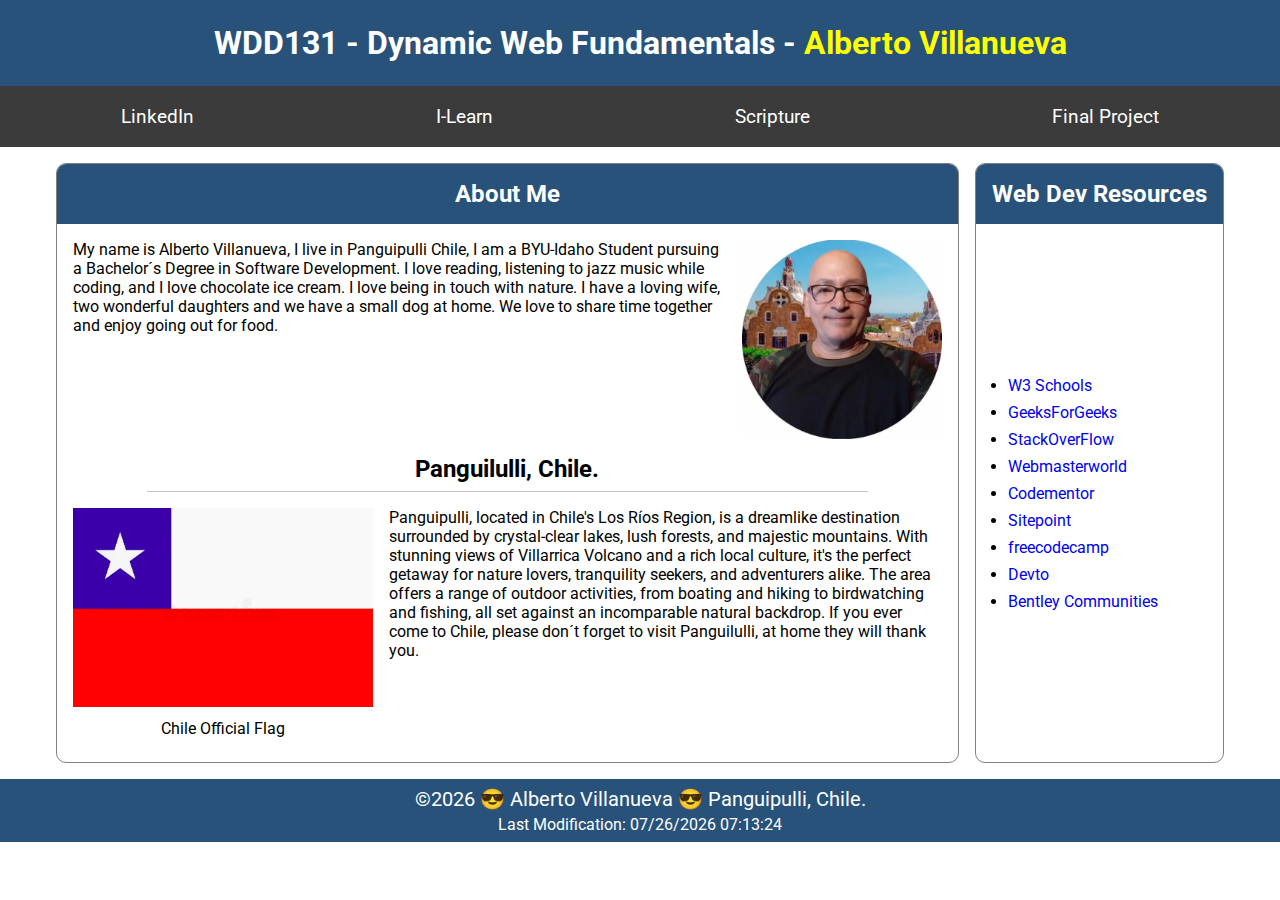
<file: index.html>
<!DOCTYPE html>
<html lang="en">
<head>
    <meta charset="UTF-8">
    <meta name="viewport" content="width=device-width, initial-scale=1.0">
    <meta name="author" content="Alberto Villanueva">
    <meta
        name="description"
        content="This page is an assignment of the course
                 WDD131 Dynamic Web Fundamentals, it focuses on web design
                 good practices. It requires the Student the use of Javascript 
                 code to dynamicaly insert content within some html tags. It 
                 also requires the use of css and Javascript to support this 
                 functionality. This assignment is also a way to interact with
                 other students, so we are asked about to share this page link 
                 with other peer students through an MS Teams Forum. The content 
                 of this page was written by Alberto Villanueva">
    <title>WDD 131 - Dynamic Web Fundamentals - Alberto Villanueva"</title>
    <link rel="preconnect" href="https://fonts.googleapis.com">
    <link rel="preconnect" href="https://fonts.gstatic.com" crossorigin>
    <link href="https://fonts.googleapis.com/css2?family=Roboto:ital,wght@0,100;0,300;0,400;0,500;0,700;0,900;1,100;1,300;1,400;1,500;1,700;1,900&display=swap" rel="stylesheet">
    <link rel="stylesheet" href="styles/base.css">
    <script src="scripts/getdates.js" defer></script>
</head>
<body>
    <header>
        <h1 class="headline">WDD131 - Dynamic Web Fundamentals - <span class="yellow">Alberto Villanueva</span></h1>
        <nav>
            <a href="http://www.linkedin.com/in/alberto-dario-villanueva-gudiño-b736a047" target="_blank">LinkedIn</a>
            <a href="https://www.ilearn.com/" target="_blank">I-Learn</a>
            <a href="https://www.churchofjesuschrist.org/study/scriptures/nt/rev/3?id=p20&lang=eng#p20" target="_blank">Scripture</a>
            <a href="#" target="_blank">Final Project</a>
        </nav>
    </header>
    <main>
        <section class="card-border">
            <h2 class="card-title">About Me</h2>
            <div class="card-content">
                <p>
                    My name is Alberto Villanueva, I live in Panguipulli Chile, 
                    I am a BYU-Idaho Student pursuing a Bachelor´s Degree in 
                    Software Development. I love reading, listening to jazz music while
                    coding, and I love chocolate ice cream. I love being in touch with
                    nature. I have a loving wife, two wonderful daughters and we have a 
                    small dog at home. We love to share time together and enjoy going out for
                    food.
                </p>
                <img src="images/AlbertoVillanueva.webp" alt="Profile Picture Alberto Villanueva" width="200" height="100">
            </div>
            <div>
                <h2 class="title-place">Panguilulli, Chile.</h2>
                <div class="card-content">
                    <figure>
                        <img src = "images/Bandera_de_Panguipulli.webp" alt = "Placeholder" width = "300" height = "199">
                        <figcaption>Chile Official Flag</figcaption>
                    </figure>
                    <p>
                        Panguipulli, located in Chile's Los Ríos Region, is a dreamlike destination 
                        surrounded by crystal-clear lakes, lush forests, and majestic mountains. 
                        With stunning views of Villarrica Volcano and a rich local culture, it's the 
                        perfect getaway for nature lovers, tranquility seekers, and adventurers alike.
                        The area offers a range of outdoor activities, from boating and hiking to 
                        birdwatching and fishing, all set against an incomparable natural backdrop.
                        If you ever come to Chile, please don´t forget to visit Panguilulli, at home
                        they will thank you.
                    </p>
                </div>
            </div>
        </section>
        <section class="card card-border">
            <h2 class="card-title">Web Dev Resources</h2>
            <ul>
                <li>
                    <a href="https://www.w3schools.com/" target="_blank">W3 Schools</a>
                </li>
                <li>
                    <a href="https://www.geeksforgeeks.org/" target="_blank">GeeksForGeeks</a>
                </li>
                <li>
                    <a href="https://stackoverflow.com/" target="_blank">StackOverFlow</a>
                </li>
                <li>
                    <a href="https://www.webmasterworld.com/" target="_blank">Webmasterworld</a>
                </li>
                <li>
                    <a href="https://www.codementor.io/" target="_blank">Codementor</a>
                </li>
                <li>
                    <a href="https://www.sitepoint.com/" target="_blank">Sitepoint</a>
                </li>
                <li>
                    <a href="https://www.freecodecamp.org/" target="_blank">freecodecamp</a>
                </li>

                <li>
                    <a href="https://dev.to/" target="_blank">Devto</a>
                </li>
                <li>
                    <a href="https://bentleysystems.service-now.com/community" target="_blank">Bentley Communities</a>
                </li>
            </ul>
        </section>
    </main>
    <footer class="headline">
        <p>&copy;<span id="currentyear"></span> 😎 Alberto Villanueva 😎 Panguipulli, Chile.</p>
        <p id="lastModified" class="highlighted"></p>
    </footer>
    
</body>
</html>
</file>
<file: week02/eventListener/index.html>
<!DOCTYPE html>
<html lang="en">
<head>
    <meta charset="UTF-8">
    <meta name="viewport" content="width=device-width, initial-scale=1.0">
    <title>Event Listener Sample</title>
    <script src="scripts/event.js" defer></script>

</head>
<body>
    <input id="inputBox" type="text" />
    <button id="submitButton">Submit</button>
    <p id="output"></p>
</body>
</html>
</file>
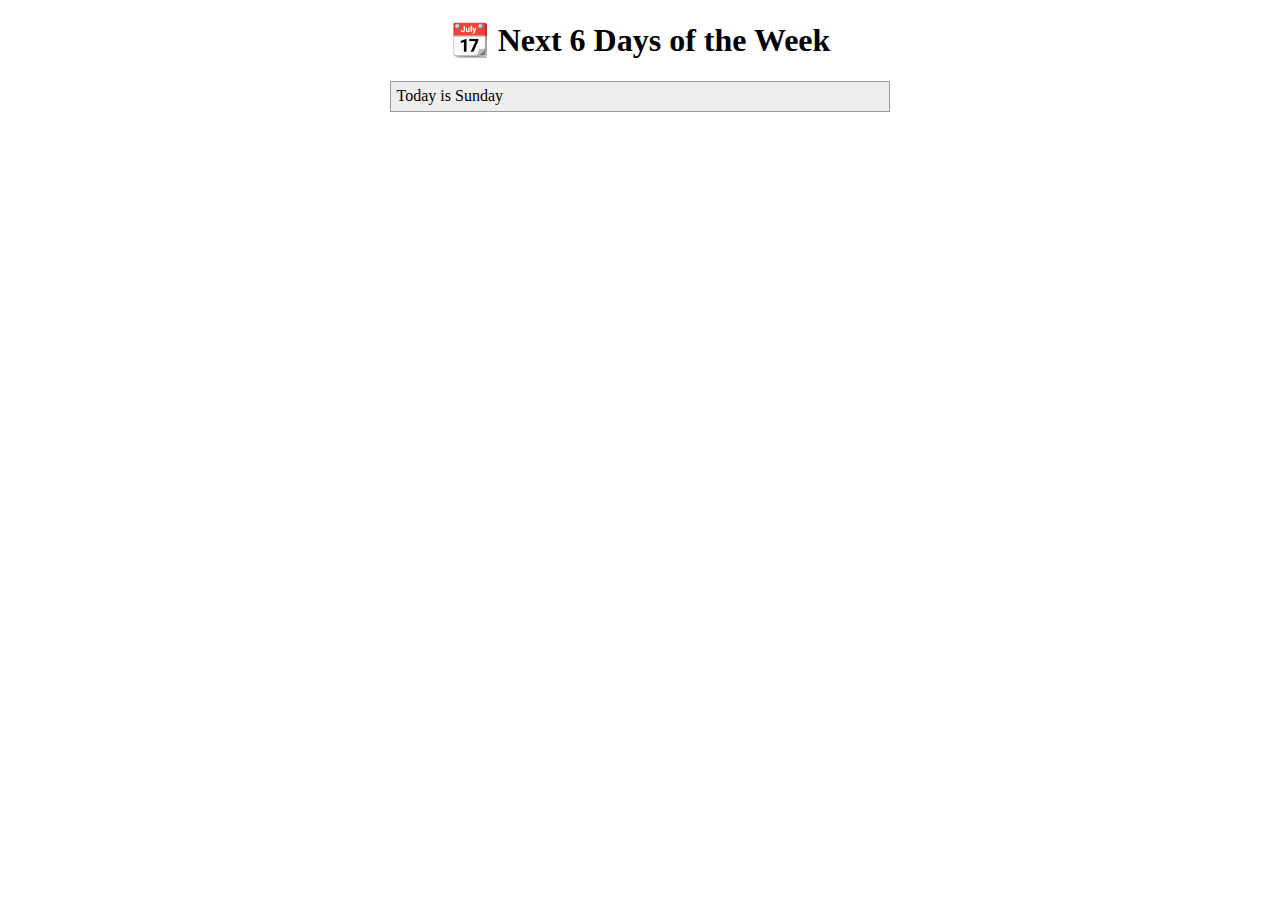
<file: week02/next-six-days/index.html>
<!DOCTYPE html>
<html>
<head>
    <title>Mostrar los próximos días</title>
    
    <link rel="stylesheet" href="styles/style.css">
    <script src="scripts/script.js" defer></script>
    
</head>
<body>
    <h1>📆  Next 6 Days of the Week</h1>
    <p id="today"></p>
    <ul id="future-days-of-the-week"></ul>
   
</body>
</html>
</file>
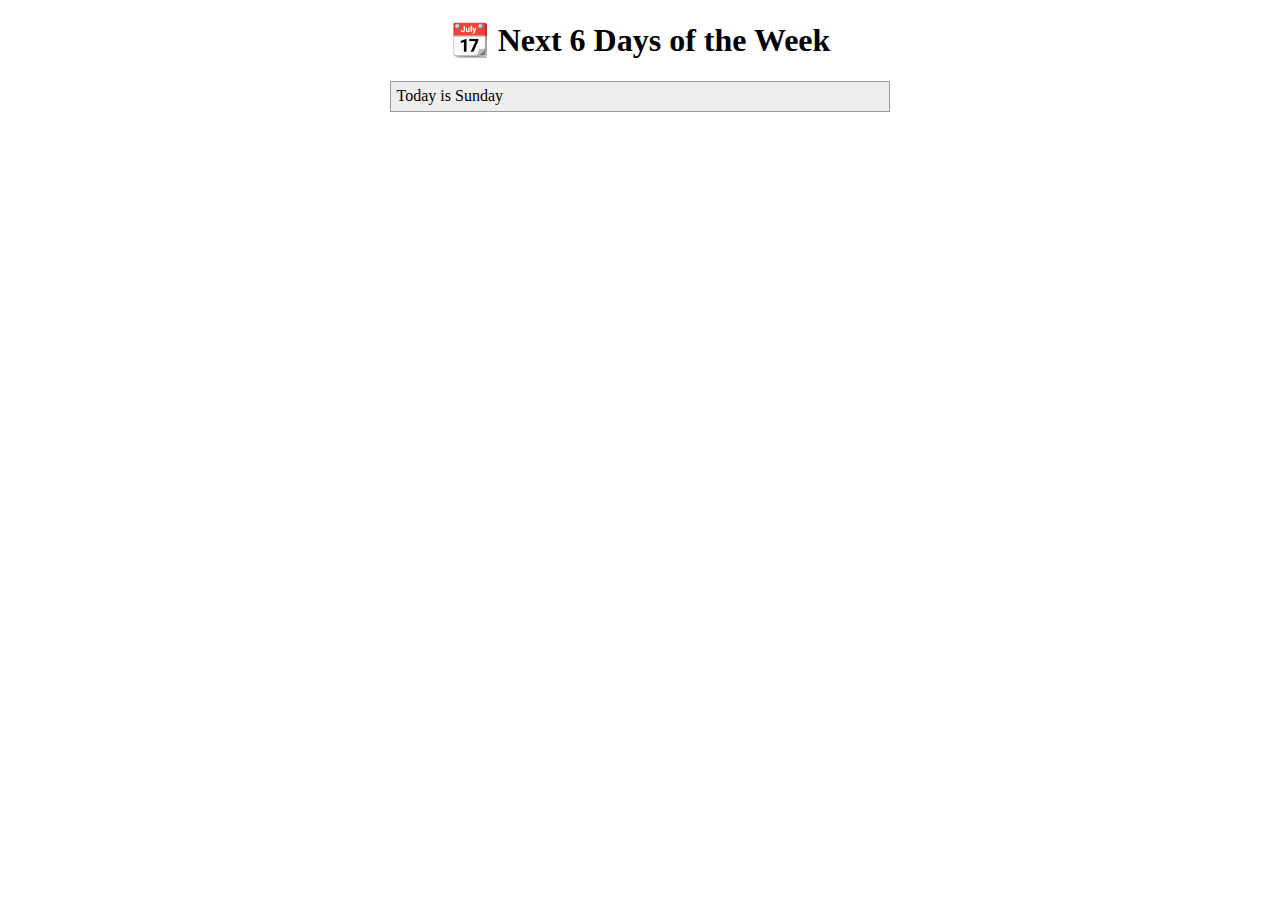
<file: week02/nextsixdays/index.html>
<!DOCTYPE html>
<html>
<head>
    <title>Mostrar los próximos días</title>
    <script src="scripts/script.js" defer></script>
    <link rel="stylesheet" href="styles/style.css">
</head>
<body>
    <h1>📆  Next 6 Days of the Week</h1>
    <p id="today"></p>
    <ul id="future-days-of-the-week"></ul>
   
</body>
</html>
</file>
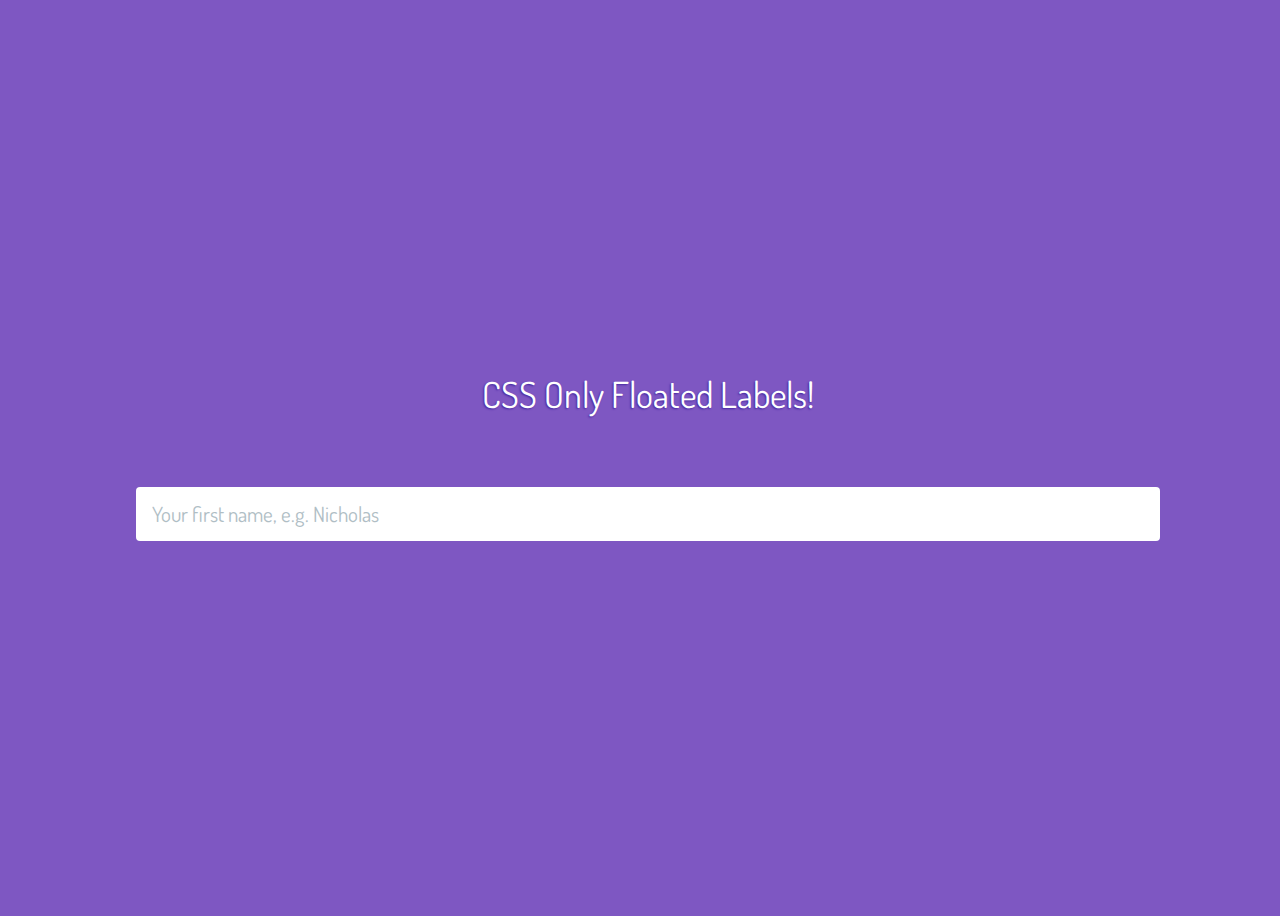
<file: week03/pseudoclass/index.html>
<!DOCTYPE html>
<html lang="en">
<head>
    <meta charset="UTF-8">
    <meta name="viewport" content="width=device-width, initial-scale=1.0">
    <title>CSS PseudoClasses</title>
    <link href="pseudoclass.css" rel="stylesheet">
</head>
<body>
    <div class="Wrapper"> 
        <h1 class="Title">CSS Only Floated Labels!</h1>
        <div class="Input">
          <input type="text" id="input" class="Input-text" placeholder="Your first name, e.g. Nicholas">
          <label for="input" class="Input-label">First name</label>
        </div>
      </div>
    
</body>
</html>
</file>
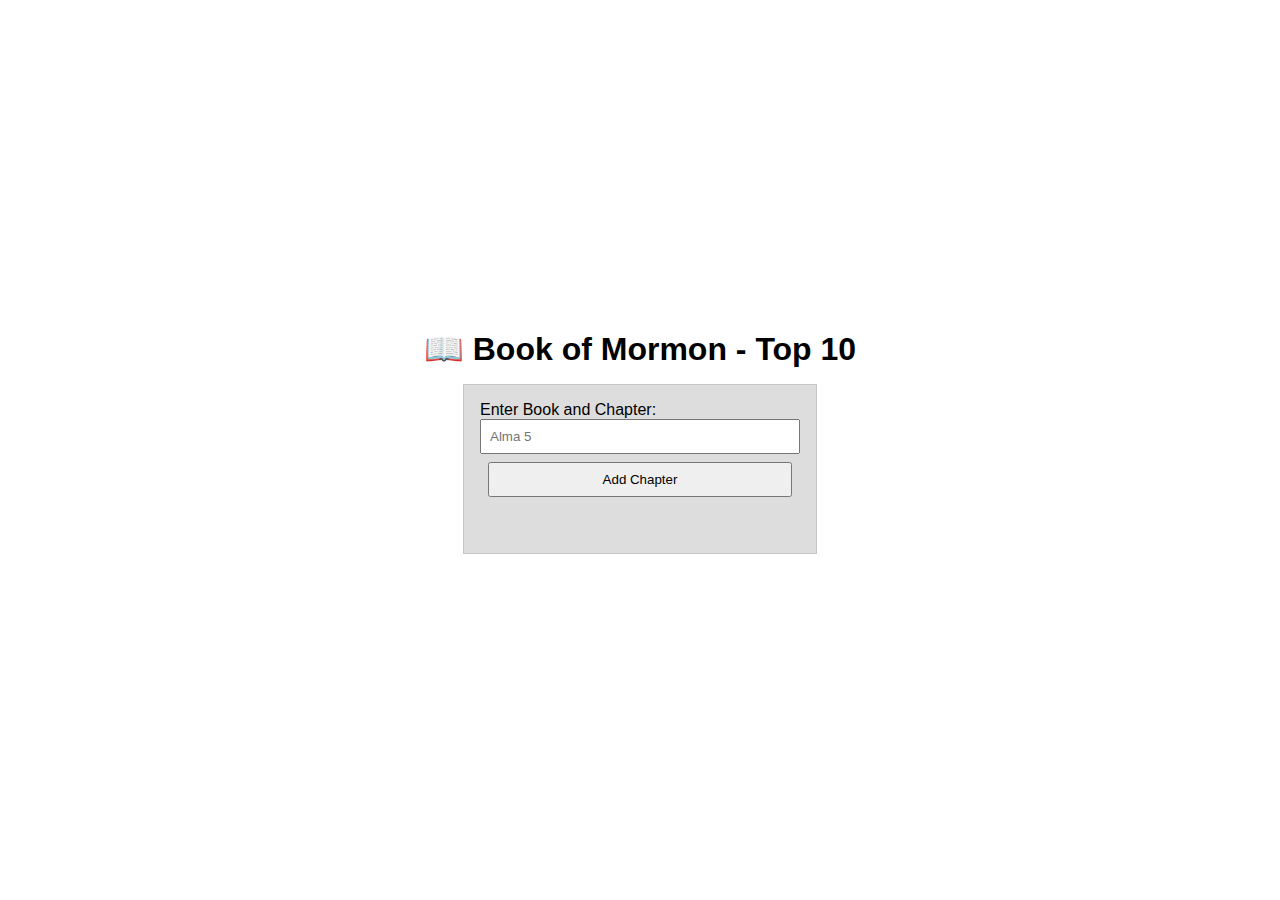
<file: week02/bom.html>
<!DOCTYPE html>
<html lang="en">
<head>
    <meta charset="UTF-8">
    <meta name="viewport" content="width=device-width, initial-scale=1.0">
    <title>Document</title>
    <link rel="stylesheet" href="styles/styles.css">
    <script src="scripts/bom.js" defer></script>
</head>
<body>
    <h1>📖 Book of Mormon - Top 10</h1>
<main>
	<label for="favchap">Enter Book and Chapter: </label>
	<input type="text" id="favchap" placeholder="Alma 5">
	<button type="submit">Add Chapter</button>
	<ul id="list"></ul>
</main>
</body>
</html>
</file>
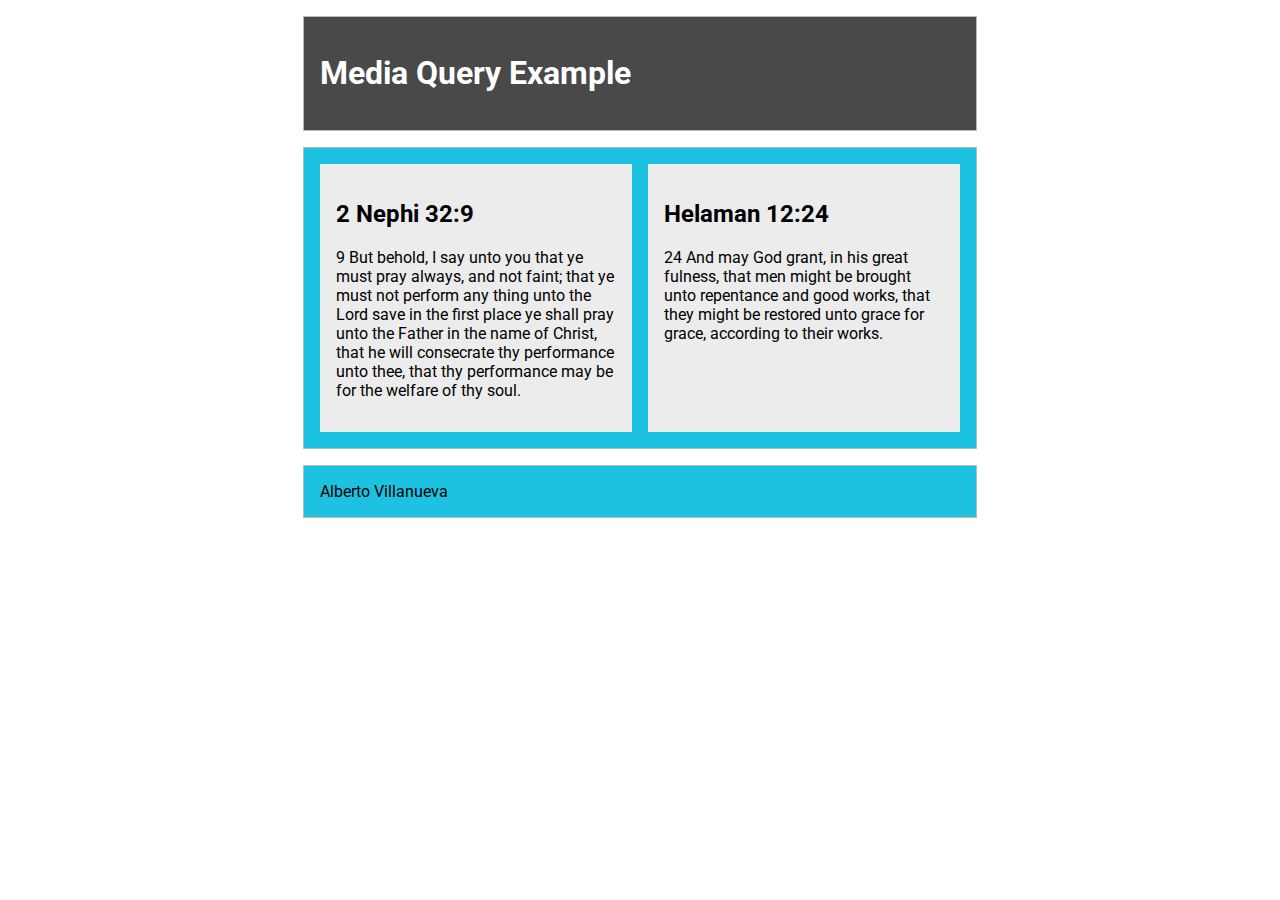
<file: week02/media-query.html>
<!DOCTYPE html>
<html lang="en">
    <head>
        <link rel="stylesheet" href="styles/media-query.css">
        <link rel="stylesheet" href="styles/media-query-large.css">
        <link rel="preconnect" href="https://fonts.googleapis.com">
        <link rel="preconnect" href="https://fonts.gstatic.com" crossorigin>
        <link href="https://fonts.googleapis.com/css2?family=Roboto&display=swap" rel="stylesheet">
        <meta charset="utf-8">
        <meta name="viewport" content="width=device-width, initial-scale=1.0">
        <meta name="description" content="Media query learning activity example page.">
        <meta name="author" content="Alberto Villanueva">
        <title>WDD 131 - Media Query Example</title>
    </head>
    <body>
        <header>
            <h1>Media Query Example</h1>
        </header>
        <main>
            <section class="paragraph">
                <h2>
                    2 Nephi 32:9
                </h2>
                <p>9 But behold, I say unto you that ye must pray always, 
                   and not faint; that ye must not perform any thing unto 
                   the Lord save in the first place ye shall pray unto the 
                   Father in the name of Christ, that he will consecrate thy 
                   performance unto thee, that thy performance may be for the
                    welfare of thy soul.
                </p>
            </section>
            <section class="paragraph">
                <h2>
                    Helaman 12:24
                </h2>
                <p>24 And may God grant, in his great fulness, that men 
                    might be brought unto repentance and good works, that 
                    they might be restored unto grace for grace, according 
                    to their works.
                </p>
            </section>
        </main>
        <footer>
            Alberto Villanueva
        </footer>
    </body>
</html>
</file>
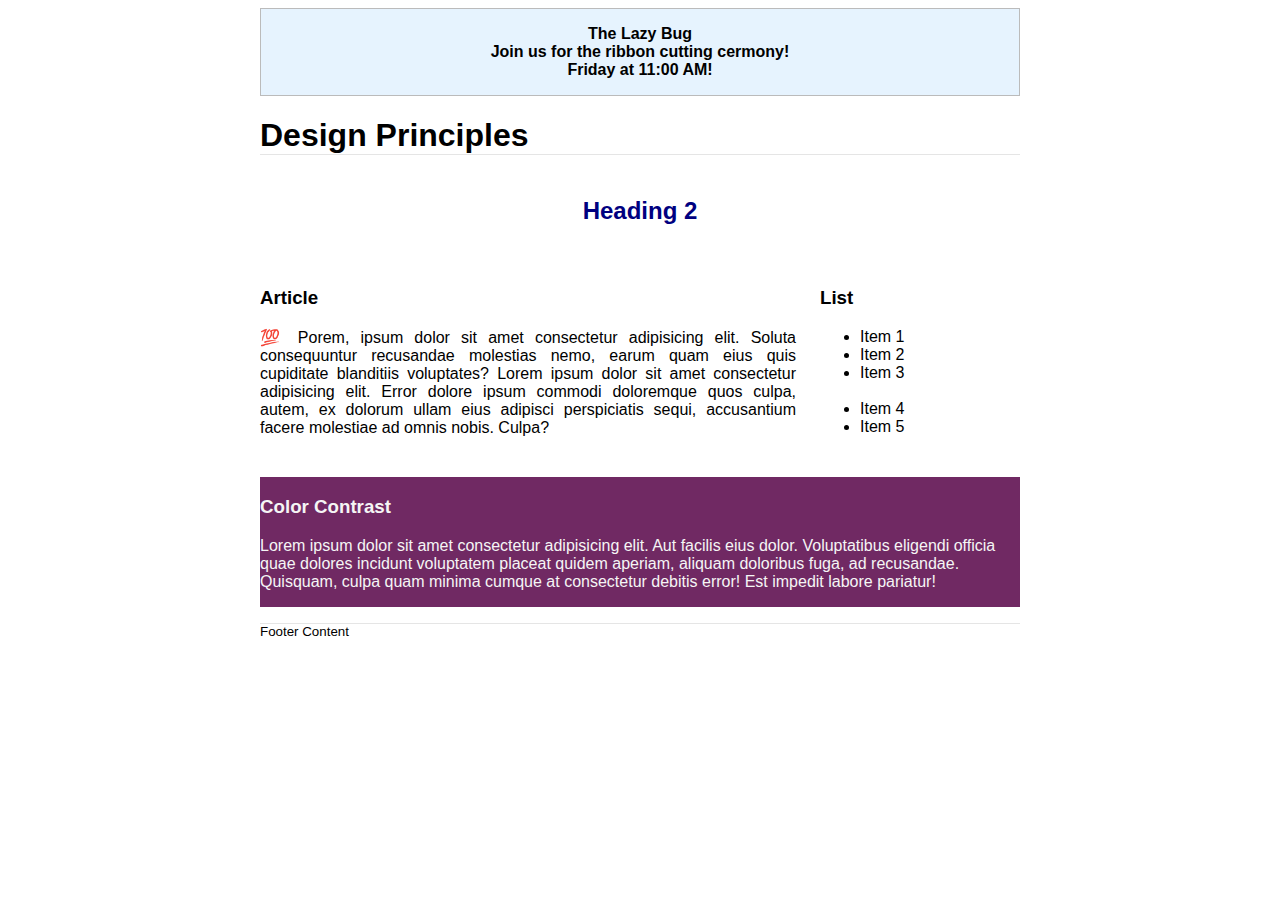
<file: week03/design.html>
<!DOCTYPE html>
<html lang="en">
<head>
    <meta charset="UTF-8">
    <meta name="viewport" content="width=device-width, initial-scale=1.0">
    <title>Document</title>
    <link rel="stylesheet" href="styles/design.css">
</head>
<body>
    <header>
        
        <div class="banner">The Lazy Bug<br>Join us for the ribbon cutting cermony!<br>Friday at 11:00 AM!</div>
       
        <h1>Design Principles</h1>
    </header>
    <main>
        <h2>Heading 2</h2>
        <section>
            <h3>Article</h3>
            <article>
                <p>💯 Porem, ipsum dolor sit amet consectetur adipisicing elit. Soluta consequuntur recusandae molestias nemo, earum quam eius quis cupiditate blanditiis voluptates? Lorem ipsum dolor sit amet consectetur adipisicing elit. Error dolore ipsum commodi doloremque quos culpa, autem, ex dolorum ullam eius adipisci perspiciatis sequi, accusantium facere molestiae ad omnis nobis. Culpa?</p>
            </article>
        </section>
        <section>
            <h3>List</h3>
            <ul>
                <li>Item 1</li>
                <li>Item 2</li>
                <li>Item 3<br><br></li>
                <li>Item 4</li>
                <li>Item 5</li>
            </ul>
        </section>
        <div class="callout">
            <h3>Color Contrast</h3>
            <p>Lorem ipsum dolor sit amet consectetur adipisicing elit. Aut facilis eius dolor. Voluptatibus eligendi officia quae dolores incidunt voluptatem placeat quidem aperiam, aliquam doloribus fuga, ad recusandae. Quisquam, culpa quam minima cumque at consectetur debitis error! Est impedit labore pariatur!</p>
        </div>
    </main>
    <footer>
        Footer Content
    </footer>
    
</body>
</html>
</file>
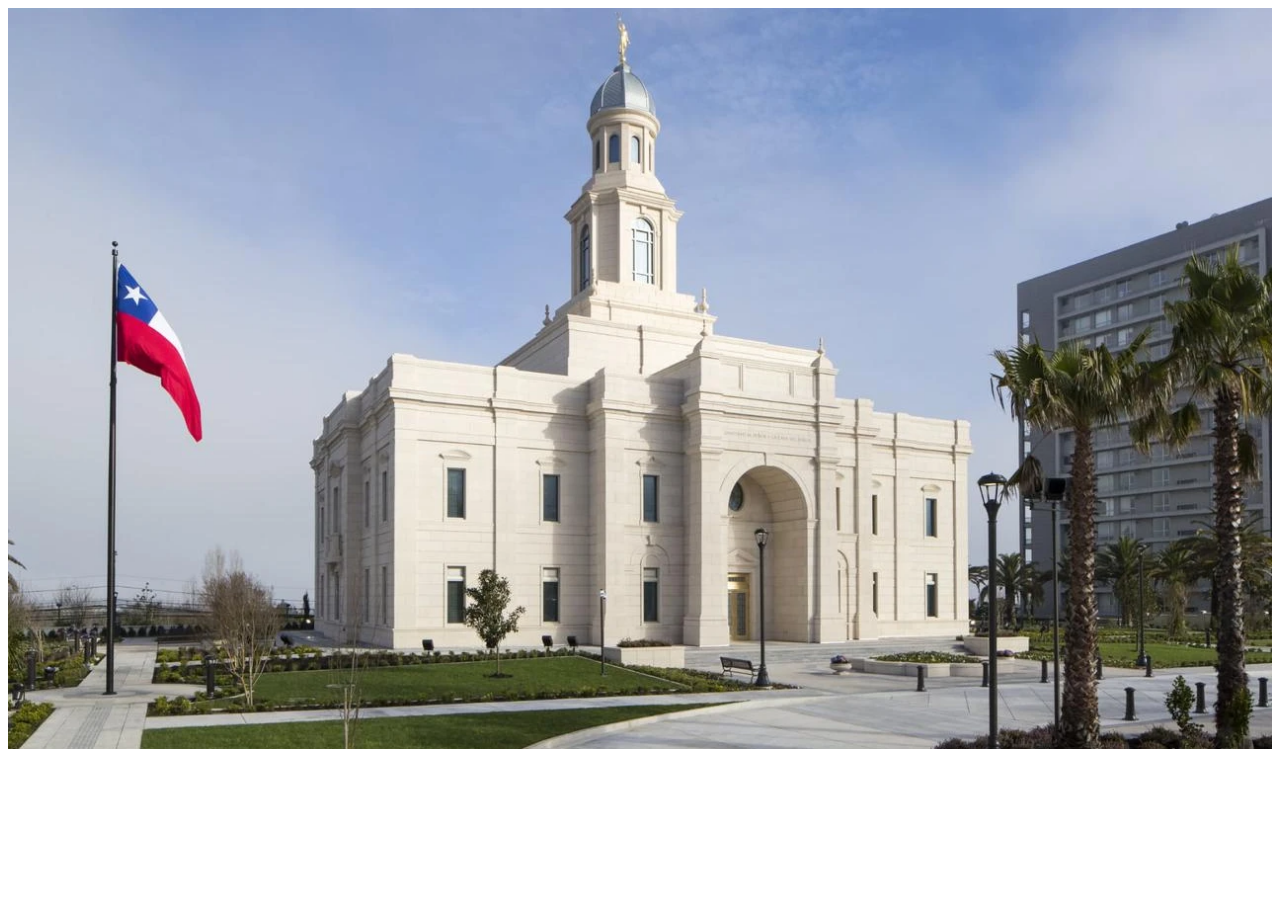
<file: week03/responsive-images.html>
<!DOCTYPE html>
<html lang="en">
<head>
    <meta charset="UTF-8">
    <meta name="viewport" content="width=device-width, initial-scale=1.0">
    <title>Responsive-Images</title>
    <link rel="stylesheet" href="styles/responsive-images.css">
</head>
<body>
  <main>
    <div class="hero">
        <picture>
          <source srcset="images/hero-large.webp" media="(min-width: 1000px)">
          <source srcset="images/hero-medium.webp" media="(min-width: 500px)">
          <img src="images/hero-small.webp" alt="Temple name and location" width="500" height="250">
        </picture>
      </div>
 </main>         


    
</body>
</html>
</file>
<file: styles/base.css>
*{
    margin: 0;
    padding: 0;
    box-sizing: border-box;
}

body{
    font-family: Roboto, Oxygen, Ubuntu, Cantarell, 'Open Sans', 'Helvetica Neue', sans-serif;

}

header h1{
    padding: 1.5rem;
    background-color: #28527a;
    text-align: center;
    
}

.headline{
    color: white;
}

.yellow{
    color: yellow;
}

header nav{
    display: flex;
    justify-content: center;
    background: #3b3b3b;
}

header nav a{
    flex-grow: 1;
    border: 3px solid transparent;
    padding: 1rem;
    font-size: 1.2rem;
    text-align: center;
    color: #fff;
}

header nav a:focus{
    outline: none;
    border-color: #494949;
}

header nav a:hover{
    background: #494949;
}

header nav a:active{
    background: #5e5e5e;
    border-color: transparent;
}

main{
    display: grid;
    grid-template: auto / auto auto auto;
    column-gap: 1rem;
    max-width: 1200px;
    margin-inline: auto;
    padding: 1rem;
}

.card{
    display: flex;
    flex-direction: column;
}

.card-title{
    padding: 1rem;
    background: #28527a;
    color: white;
    text-align: center;

}

.card:last-child{
    grid-column: 3 / 4;
}

.card-border{
    border: 1px solid grey;
    border-radius: 10px;
    overflow: hidden;
    grid-column: 1 / 3;
}

.card-content{
    padding: 1rem;
    display: flex;
    justify-content: space-between;
    column-gap: 1rem;
}

.card-content img{
    max-width: 300px;
    height: auto;
}

.card ul{
    display: flex;
    flex-direction: column;
    justify-content: center;
    row-gap: 0.5rem;
    flex-grow: 1;
    padding: 2rem;
}

.card ul li a:hover{
    color: #3b3b3b;
}

a{
    text-decoration: none;
}

.title-place{
    width: 80%;
    margin-inline: auto;
    padding-bottom: 0.5rem;
    border-bottom: 1px solid rgba(128, 128, 128, 0.466);
    text-align: center;
}

figcaption{
    padding: 0.5rem;
    text-align: center;
}

footer{
    padding: 0.5rem;
    background-color: #28527a;
    font-size: 1.25rem;
    text-align: center;
}

footer .highlighted{
    margin-top: 0.2rem;
    font-size: 1rem;
}
</file>
<file: week02/next-six-days/styles/style.css>
body {
	margin: .5rem auto;
	padding: 0;
	width: 500px;
}

h1 {text-align:center;}
p {
	background-color: #eee;
	border: 1px solid #999;
	padding: .35rem;
	
}
</file>
<file: week02/nextsixdays/styles/style.css>
body {
	margin: .5rem auto;
	padding: 0;
	width: 500px;
}

h1 {text-align:center;}
p {
	background-color: #eee;
	border: 1px solid #999;
	padding: .35rem;
	
}
</file>
<file: week03/pseudoclass/pseudoclass.css>
@import url('https://fonts.googleapis.com/css?family=Dosis');

:root {
  /* generic */
  --gutterSm: 0.4rem;
  --gutterMd: 0.8rem;
  --gutterLg: 1.6rem;
  --gutterXl: 2.4rem;
  --gutterXx: 7.2rem;
  --colorPrimary400: #7e57c2;
  --colorPrimary600: #5e35b1;
  --colorPrimary800: #4527a0;
  --fontFamily: "Dosis", sans-serif;
  --fontSizeSm: 1.2rem;
  --fontSizeMd: 1.6rem;
  --fontSizeLg: 2.1rem;
  --fontSizeXl: 2.8rem;
  --fontSizeXx: 3.6rem;
  --lineHeightSm: 1.1;
  --lineHeightMd: 1.8;
  --transitionDuration: 300ms;
  --transitionTF: cubic-bezier(0.645, 0.045, 0.355, 1);
  
  /* floated labels */
  --inputPaddingV: var(--gutterMd);
  --inputPaddingH: var(--gutterLg);
  --inputFontSize: var(--fontSizeLg);
  --inputLineHeight: var(--lineHeightMd);
  --labelScaleFactor: 0.8;
  --labelDefaultPosY: 50%;
  --labelTransformedPosY: calc(
    (var(--labelDefaultPosY)) - 
    (var(--inputPaddingV) * var(--labelScaleFactor)) - 
    (var(--inputFontSize) * var(--inputLineHeight))
  );
  --inputTransitionDuration: var(--transitionDuration);
  --inputTransitionTF: var(--transitionTF);
}

*,
*::before,
*::after {
  box-sizing: border-box;
}

html {
  font-size: 10px;
}

body {
  display: flex;
  align-items: center;
  justify-content: center;
  overflow: hidden;
  width: 100vw;
  height: 100vh;
  color: #455A64;
  background-color: #7E57C2;
  font-family: var(--fontFamily);
  font-size: var(--fontSizeMd);
  line-height: var(--lineHeightMd);
}

.Wrapper {
  flex: 0 0 80%;
  max-width: 80%;
}

.Title {
  margin: 0 0 var(--gutterXx) 0;
  padding: 0;
  color: #fff;
  font-size: var(--fontSizeXx);
  font-weight: 400;
  line-height: var(--lineHeightSm);
  text-align: center;
  text-shadow: -0.1rem 0.1rem 0.2rem var(--colorPrimary800);
}

.Input {
  position: relative;
}

.Input-text {
  display: block;
  margin: 0;
  padding: var(--inputPaddingV) var(--inputPaddingH);
  color: inherit;
  width: 100%;
  font-family: inherit;
  font-size: var(--inputFontSize);
  font-weight: inherit;
  line-height: var(--inputLineHeight);
  border: none;
  border-radius: 0.4rem;
  transition: box-shadow var(--transitionDuration);
}

.Input-text::placeholder {
  color: #B0BEC5;
}

.Input-text:focus {
  outline: none;
  box-shadow: 0.2rem 0.8rem 1.6rem var(--colorPrimary600);
}

.Input-label {
  display: block;
  position: absolute;
  bottom: 50%;
  left: 1rem;
  color: #fff;
  font-family: inherit;
  font-size: var(--inputFontSize);
  font-weight: inherit;
  line-height: var(--inputLineHeight);
  opacity: 0;
  transform: 
    translate3d(0, var(--labelDefaultPosY), 0)
    scale(1);
  transform-origin: 0 0;
  transition:
    opacity var(--inputTransitionDuration) var(--inputTransitionTF),
    transform var(--inputTransitionDuration) var(--inputTransitionTF),
    visibility 0ms var(--inputTransitionDuration) var(--inputTransitionTF),
    z-index 0ms var(--inputTransitionDuration) var(--inputTransitionTF);
}

.Input-text:placeholder-shown + .Input-label {
  visibility: hidden;
  z-index: -1;
}

.Input-text:not(:placeholder-shown) + .Input-label,
.Input-text:focus:not(:placeholder-shown) + .Input-label {
  visibility: visible;
  z-index: 1;
  opacity: 1;
  transform:
    translate3d(0, var(--labelTransformedPosY), 0)
    scale(var(--labelScaleFactor));
  transition:
    transform var(--inputTransitionDuration),
    visibility 0ms,
    z-index 0ms;
}
</file>
<file: week02/styles/styles.css>
* {
	margin: 0;
	padding: 0;
}

body {
	height: 100vh;
	display: flex;
	flex-direction: column;
	align-items: center;
	justify-content: center;
	font-family: Acme, Arial, sans-serif;
}

h1 {
	font-size: 1.5rem;
}

main {
	margin: 1rem auto;
	border: 1px solid rgba(0, 0, 0, 0.1);
	padding: 1rem;
	background-color: #ddd;
	display: flex;
	flex-direction: column;
}

input,
button {
	padding: 0.5rem;
}

button {
	margin: 0.5rem;
}

.delete {
	width: fit-content;
}

.input {
	display: flex;
	gap: 1rem;
}

.list {
	padding: 0.5rem;
}

ul {
	margin: 1rem;
	list-style: none;
}

li {
	display: flex;
	align-items: center;
	justify-content: space-between;
}

@media only screen and (min-width: 32.5em) {
	h1 {
		font-size: 2rem;
	}

	main {
		width: 320px;
	}
}
</file>
<file: week02/styles/media-query.css>
header, main, footer {
    margin: 1rem auto;
    max-width: 640px;
    border: 1px solid #bbb;
    padding: 1rem;
    background-color: rgb(29, 194, 224);
 }
body {
    font-family: 'Roboto', sans-serif;
}
main {
    display: grid;
    grid-template-columns: 1fr;
    grid-gap: 1rem;
}
.paragraph  {
    padding: 1rem;
    background-color: rgb(236, 236, 236);
}
</file>
<file: week02/styles/media-query-large.css>
@media screen and (min-width: 500px) {
    header {
        background-color: rgb(73, 73, 73);
        color: white;
    }
    main {
        display: grid;
        grid-template-columns: 1fr 1fr;
    }
  }
</file>
<file: week03/styles/design.css>
body {
	font-family: Roboto, helvetica, sans-serif;
}

header,
main,
footer {
	max-width: 760px;
	margin: 0 auto;
}

marquee {
	padding: 1rem;
	background-color: #eee;
}

h1 {
	border-bottom: 1px solid rgba(0, 0, 0, 0.1);
}

main {
	display: grid;
    grid-template-columns: 1fr 200px;
    grid-gap: 1.5rem;
}

div.banner {
    border: 1px solid #bbb;
    padding: 1rem;
    background-color: rgb(230, 243, 254);
    font-weight: 700;
       word-break: break-word;
      text-align: center;
  }

h2 {
	color: navy;
	text-align: center;
    display: grid;
    grid-column: span 2;
}

article p {
	text-align: justify;
}

.callout {
	color: whitesmoke;
	background-color: #702963;
    grid-column: 1/3;
}

footer {
	margin-top: 1rem;
	border-top: 1px solid rgba(0, 0, 0, 0.1);
	font-size: smaller;
	text-align: left;
}
</file>
<file: week03/styles/responsive-images.css>
/*.hero img {
    width: 100%;
    height: auto;
  }
*/
  .hero img {
    width: 100%;
    height: 100%;
    /*object-fit: cover;*/
  }
</file>
